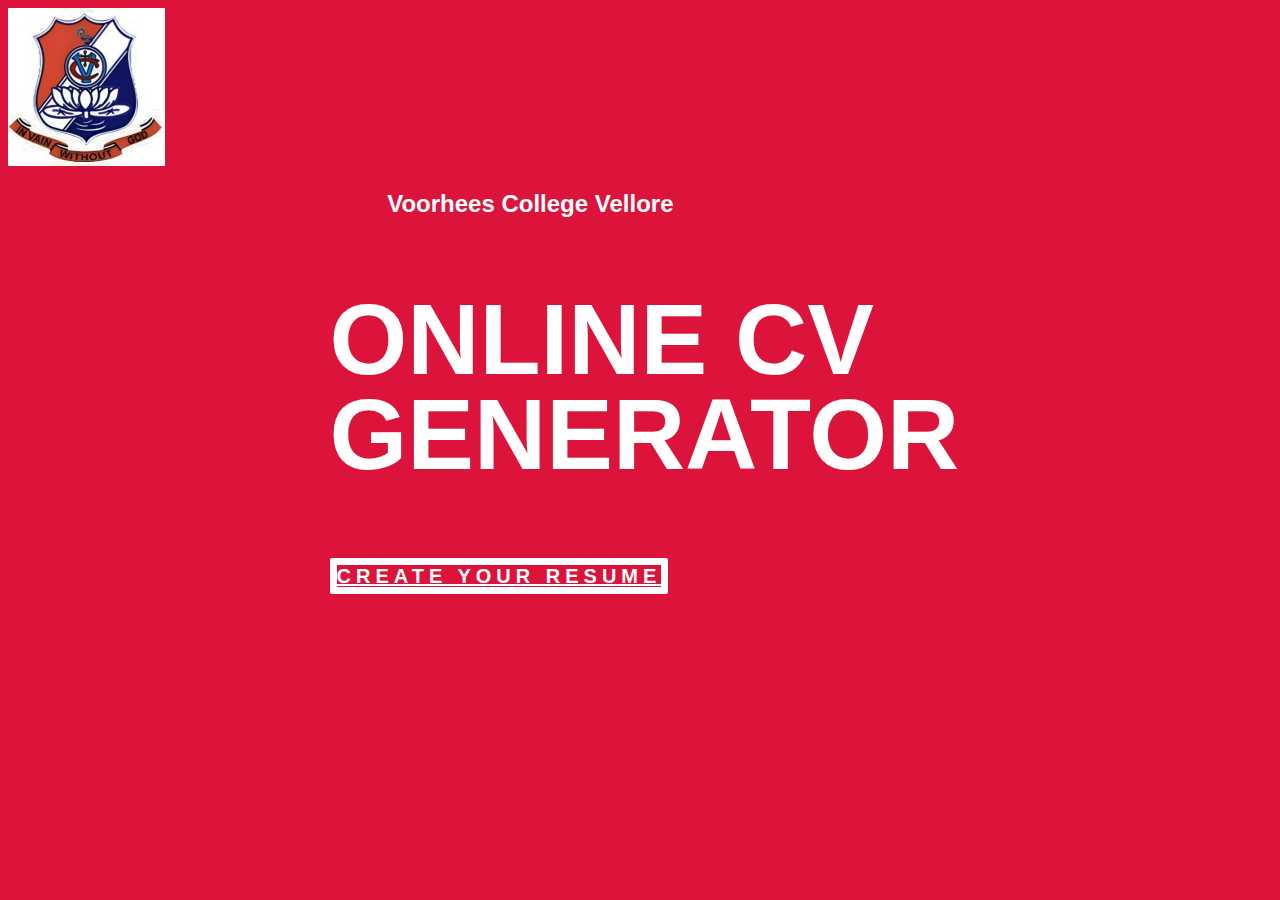
<file: index.html>
<!DOCTYPE html>
<html>
<head>
<title>Welcome</title>
<meta charset="UTF-8">
<meta name="viewport" content="width=device-width, initial-scale=1">
<link rel="stylesheet" href="welcome.css">


</head>
<body>
  
  <div class="img">
      <img src="Clg logo.jpg">
      <h2>Voorhees College Vellore</h2>
    </div>
    
   
      
    


    <div class="center">

  <h1>Online Cv Generator</h1>

    
    <a class="ind-btn" href="resume.html" >Create Your Resume</a>

       </div>
      </div>
      

</body>
</html>
</file>
<file: welcome.css>
html {
    
    
    -webkit-background-size: cover;
    -moz-background-size: cover;
    -o-background-size: cover;
    background-size: cover;
  }
  
  body {
    font-family: "Oswald", sans-serif;
    -webkit-font-smoothing: antialiased;
    
    background-color:crimson;
    
  }
  
  h1 {
    line-height: .95;
    color:#fff;
    font-weight: 900;
    font-size: 100px;
    text-transform: uppercase;
    -webkit-user-select: none;
    -moz-user-select: none;
    -ms-user-select: none;
    user-select: none;
    pointer-events: none;
    padding: ;
  }
  h2{
    color:#fff;
    padding: 0% 0% 0% 30%;

  }
  
  .center {
    position: absolute;
    margin: auto;
    top: 0;
    left: 0;
    right: 40px;
    bottom: 0;
    width: 581px;
    height: 50%;
  }
  
  .ind-btn {
  
    width: 170px;
    height: 120px;
    text-align: center;
    border: 7px solid white;
    border-radius: 2px;
    background: none;
    font-size: 20px;
    line-height: 54px;
    color: #fff;
    letter-spacing: .25em;
 
    font-weight: 600;
    text-transform: uppercase;
    vertical-align: middle;
  
  }
  
  .ind-btn:hover {
    background-color:black;
    color:#fff;
  }
</file>
